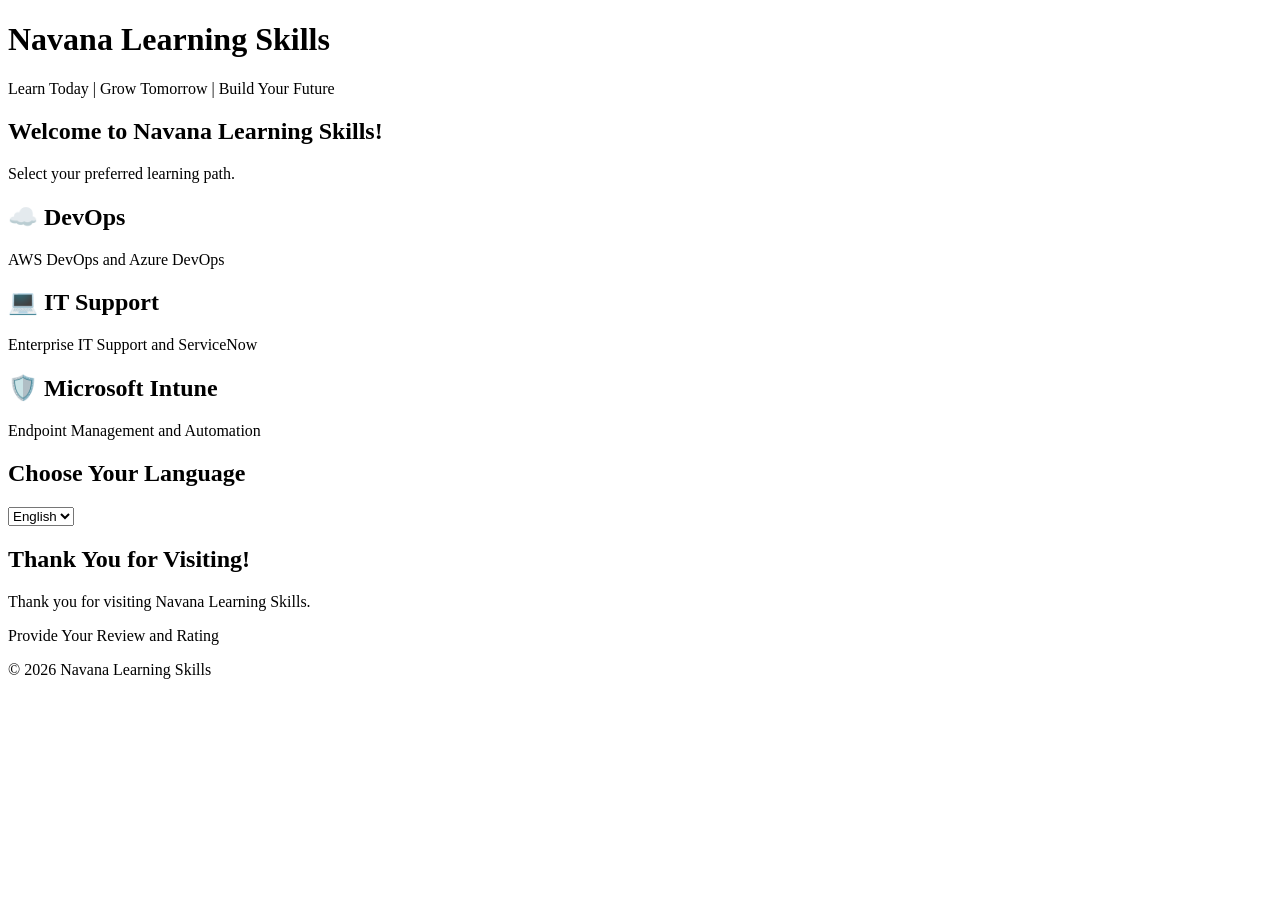
<file: src/main/resources/templates/index.html>
<!DOCTYPE html>
<html lang="en" xmlns:th="http://www.thymeleaf.org">
<head>
    <meta charset="UTF-8">
    <meta name="viewport" content="width=device-width, initial-scale=1">
    <title>Navana Learning Skills</title>
    <link rel="stylesheet" th:href="@{/css/style.css}">
</head>
<body>

<header>
    <h1>Navana Learning Skills</h1>
    <p>Learn Today | Grow Tomorrow | Build Your Future</p>
</header>

<main class="container">

    <h2>Welcome to Navana Learning Skills!</h2>
    <p>Select your preferred learning path.</p>

    <div class="cards">

        <a class="card" th:href="@{/devops}">
            <h2>☁️ DevOps</h2>
            <p>AWS DevOps and Azure DevOps</p>
        </a>

        <a class="card" th:href="@{/itsupport}">
            <h2>💻 IT Support</h2>
            <p>Enterprise IT Support and ServiceNow</p>
        </a>

        <a class="card" th:href="@{/intune}">
            <h2>🛡️ Microsoft Intune</h2>
            <p>Endpoint Management and Automation</p>
        </a>

    </div>

    <h2>Choose Your Language</h2>
    <select id="language" onchange="changeLanguage()">
        <option value="en">English</option>
        <option value="ko">Korean</option>
        <option value="te">Telugu</option>
    </select>

    <div class="review">
        <h2>Thank You for Visiting!</h2>
        <p>Thank you for visiting Navana Learning Skills.</p>
        <a th:href="@{/review}">Provide Your Review and Rating</a>
    </div>

</main>

<footer>
    <p>© 2026 Navana Learning Skills</p>
</footer>

<script th:src="@{/js/script.js}"></script>
</body>
</html>
</file>
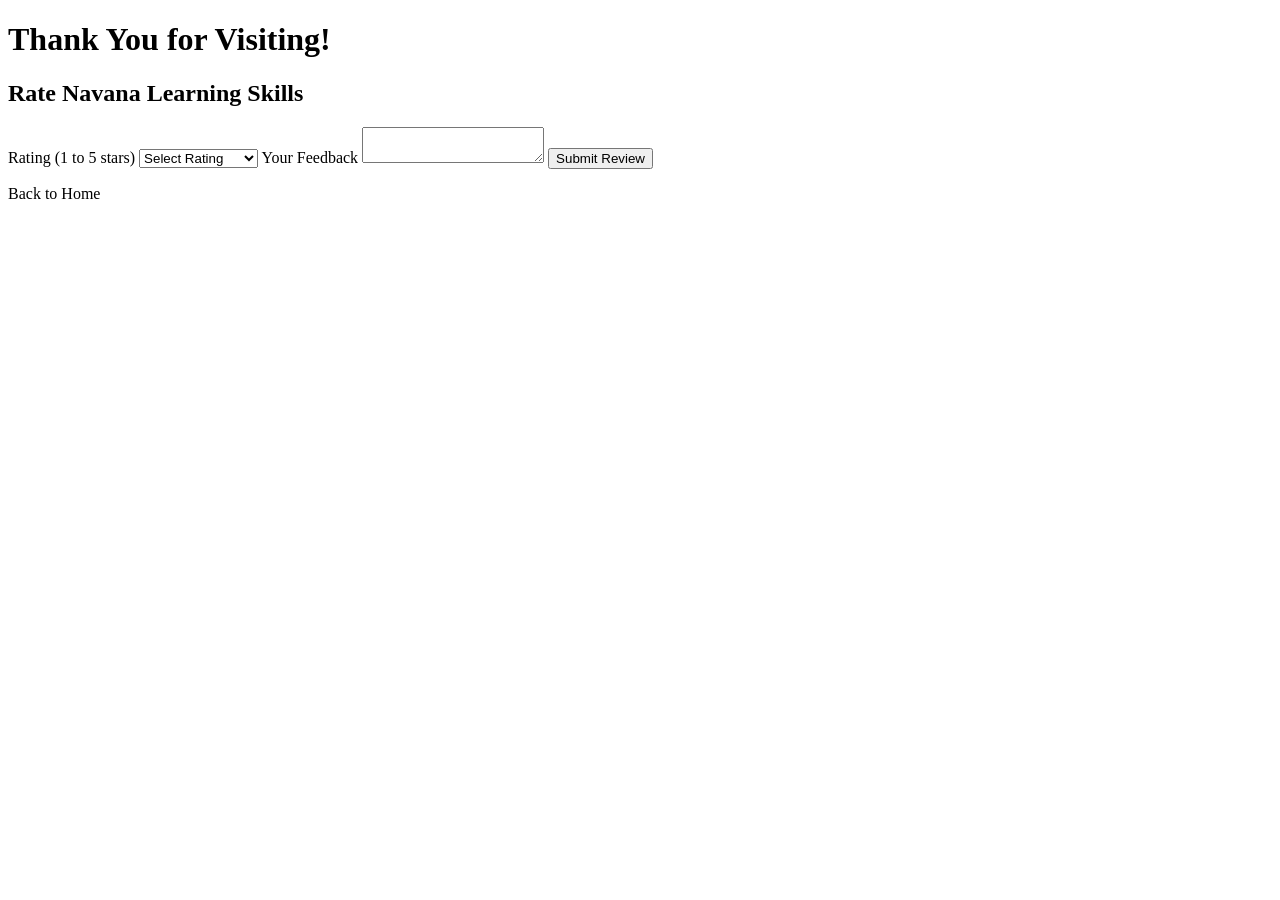
<file: src/main/resources/templates/review.html>
<!DOCTYPE html>
<html xmlns:th="http://www.thymeleaf.org">
<head>
    <title>Navana Learning Review</title>
    <link rel="stylesheet" th:href="@{/css/style.css}">
</head>
<body>
<header><h1>Thank You for Visiting!</h1></header>

<main class="container">
    <h2>Rate Navana Learning Skills</h2>

    <form id="reviewForm">
        <label>Rating (1 to 5 stars)</label>
        <select id="rating" required>
            <option value="">Select Rating</option>
            <option value="1">⭐ 1</option>
            <option value="2">⭐⭐ 2</option>
            <option value="3">⭐⭐⭐ 3</option>
            <option value="4">⭐⭐⭐⭐ 4</option>
            <option value="5">⭐⭐⭐⭐⭐ 5</option>
        </select>

        <label>Your Feedback</label>
        <textarea id="feedback" required maxlength="1000"></textarea>

        <button type="submit">Submit Review</button>
    </form>

    <p id="result"></p>
    <a th:href="@{/}">Back to Home</a>
</main>

<script>
document.getElementById("reviewForm").addEventListener(
    "submit", async function(event) {

    event.preventDefault();

    const review = {
        rating: Number(document.getElementById("rating").value),
        feedback: document.getElementById("feedback").value
    };

    const response = await fetch("/api/reviews", {
        method: "POST",
        headers: {"Content-Type": "application/json"},
        body: JSON.stringify(review)
    });

    document.getElementById("result").textContent =
        response.ok
        ? "Thank you for your valuable review!"
        : "Unable to submit your review. Please try again.";
});
</script>
</body>
</html>
</file>
